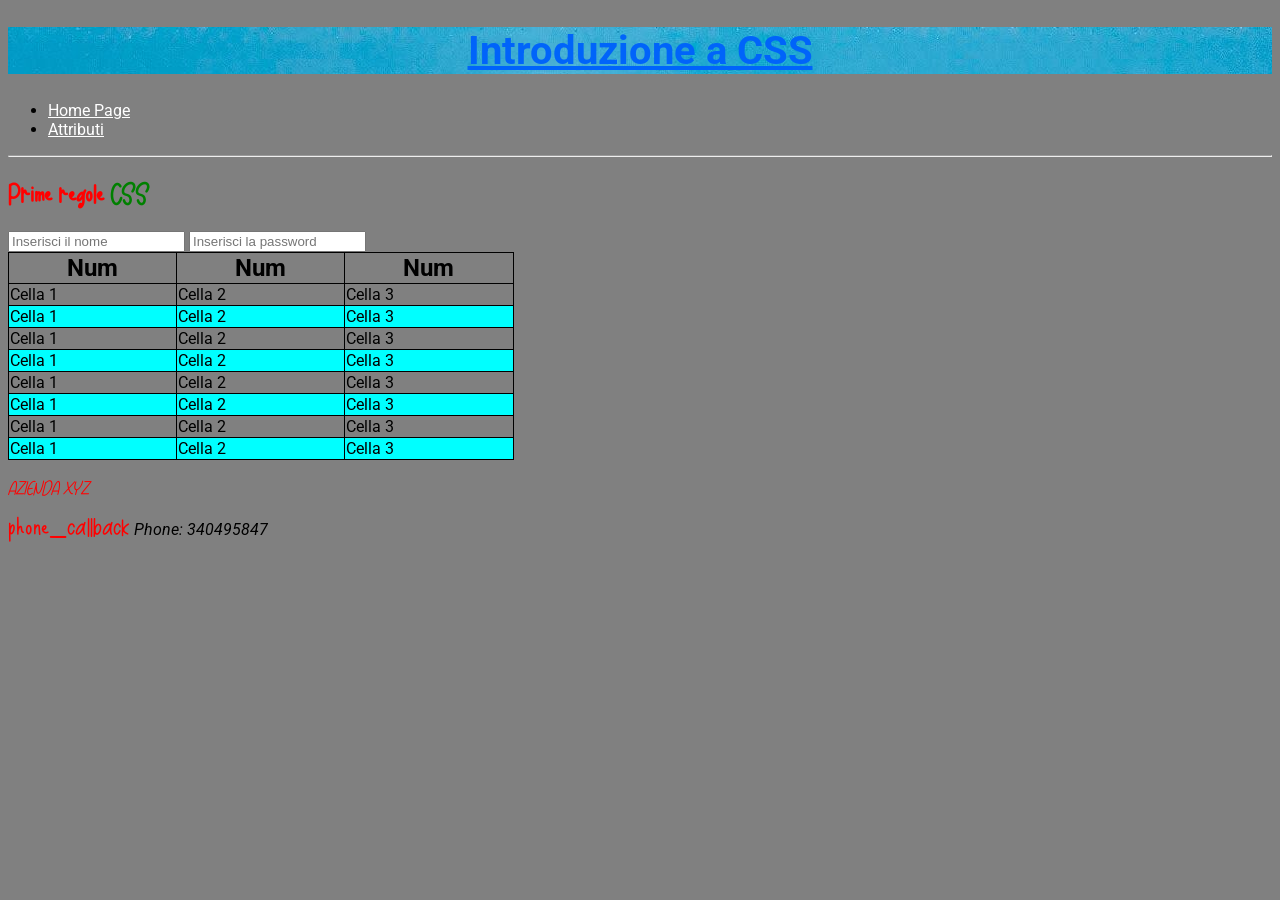
<file: index.html>
<!doctype html>
<html lang="it">
	<head>
		<meta charset="UTF-8" />
		<meta name="viewport" content="width=device-width, initial-scale=1.0" />
		<title>Introduzione a CSS</title>
		<link
			rel="stylesheet"
			href="https://fonts.googleapis.com/css2?family=Material+Symbols+Outlined:opsz,wght,FILL,GRAD@20..48,100..700,0..1,-50..200&icon_names=phone_callback"
		/>
		<link rel="stylesheet" type="text/css" href="assets/css/style.css" />
	</head>
	<body>
		<header>
			<div class="title">
				<h1>Introduzione a CSS</h1>
			</div>
			<nav>
				<ul>
					<li><a href="index.html">Home Page</a></li>
					<li><a href="seconda.html">Attributi</a></li>
				</ul>
			</nav>
		</header>

		<hr />

		<main>
			<h2 class="red">Prime regole <span class="green">CSS</span></h2>
		</main>

		<form>
			<input
				type="text"
				id="userName"
				name="userName"
				placeholder="Inserisci il nome"
			/>
			<input
				type="password"
				id="password"
				name="password"
				placeholder="Inserisci la password"
			/>
		</form>

		<table>
			<thead>
				<tr>
					<th>Num</th>
					<th>Num</th>
					<th>Num</th>
				</tr>
			</thead>
			<tbody>
				<tr>
					<td>Cella 1</td>
					<td>Cella 2</td>
					<td>Cella 3</td>
				</tr>
				<tr>
					<td>Cella 1</td>
					<td>Cella 2</td>
					<td>Cella 3</td>
				</tr>
				<tr>
					<td>Cella 1</td>
					<td>Cella 2</td>
					<td>Cella 3</td>
				</tr>
				<tr>
					<td>Cella 1</td>
					<td>Cella 2</td>
					<td>Cella 3</td>
				</tr>
				<tr>
					<td>Cella 1</td>
					<td>Cella 2</td>
					<td>Cella 3</td>
				</tr>
				<tr>
					<td>Cella 1</td>
					<td>Cella 2</td>
					<td>Cella 3</td>
				</tr>
				<tr>
					<td>Cella 1</td>
					<td>Cella 2</td>
					<td>Cella 3</td>
				</tr>
				<tr>
					<td>Cella 1</td>
					<td>Cella 2</td>
					<td>Cella 3</td>
				</tr>
			</tbody>
		</table>

		<footer>
			<address>
				<p class="red">AZIENDA XYZ</p>
				<p>
					<span class="material-symbols-outlined red">
						phone_callback
					</span>
					Phone: 340495847
				</p>
			</address>
		</footer>
	</body>
</html>
</file>
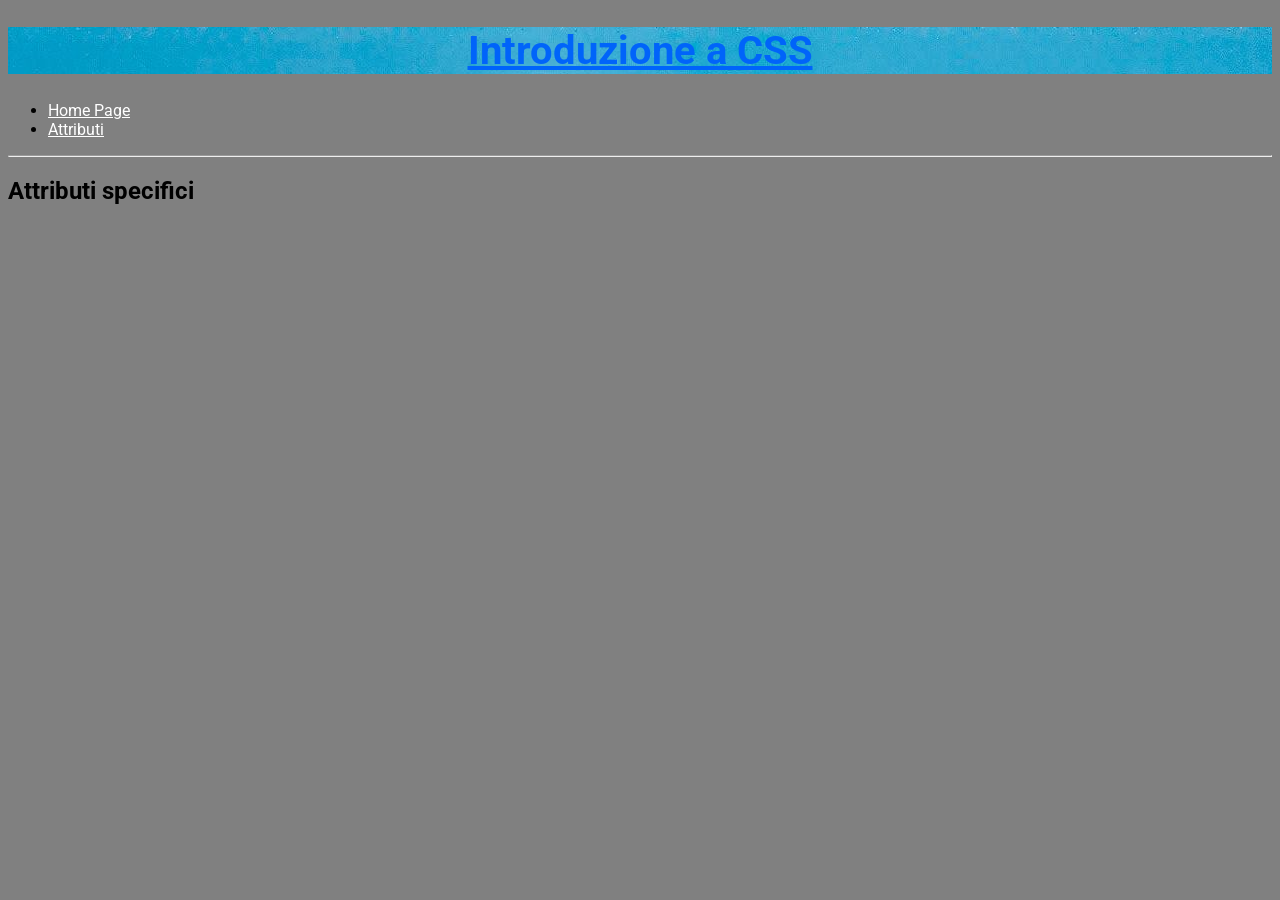
<file: seconda.html>
<!doctype html>
<html lang="it">
	<head>
		<meta charset="UTF-8" />
		<meta name="viewport" content="width=device-width, initial-scale=1.0" />
		<title>Introduzione a CSS</title>
		<link rel="stylesheet" type="text/css" href="assets/css/style.css" />
	</head>
	<body>
		<header>
			<div class="title">
				<h1>Introduzione a CSS</h1>
			</div>
			<nav>
				<ul>
					<li><a href="index.html">Home Page</a></li>
					<li><a href="seconda.html">Attributi</a></li>
				</ul>
			</nav>
		</header>

		<hr />

		<main>
			<h2>Attributi specifici</h2>
		</main>
	</body>
</html>
</file>
<file: assets/css/style.css>
@import url('https://fonts.googleapis.com/css2?family=Roboto:ital,wght@0,100..900;1,100..900&display=swap');

@font-face {
    font-family: 'miaFamily';
    src: url('../fonts/downloadme.woff2') format('woff2'),
         url('../fonts/downloadme.woff') format('woff');
    font-display: swap;
}

html, body {
    font-family: "Roboto", sans-serif;
    background-color: grey;
}

.title {
    background-image: url('../img/sfondo.jpg');
}

h1 {
	color: hsl(216, 100%, 49%);
	text-align: center;
    font-size: 2.5em;
    text-decoration: underline;
}

.material-symbols-outlined {
    font-size: 1.5rem;
}

.red {
    color: red;
    font-family: 'miaFamily', Arial, Helvetica, sans-serif;
}

.green {
    color: green;
}

a:link, a:visited {
    color: white;
}

a:hover {
    color: red;
    font-weight: bold;
}

.title h1:hover {
    color: yellow;
}

input:focus {
    border: 2px solid red;
}

table {
    border-collapse: collapse;
    width: 40%;
}

table tr:nth-child(even) {
    background-color: cyan;
}

td, th {
    border: 1px solid black;
}

thead tr:first-child {
    font-size: 1.5rem;
}
</file>
